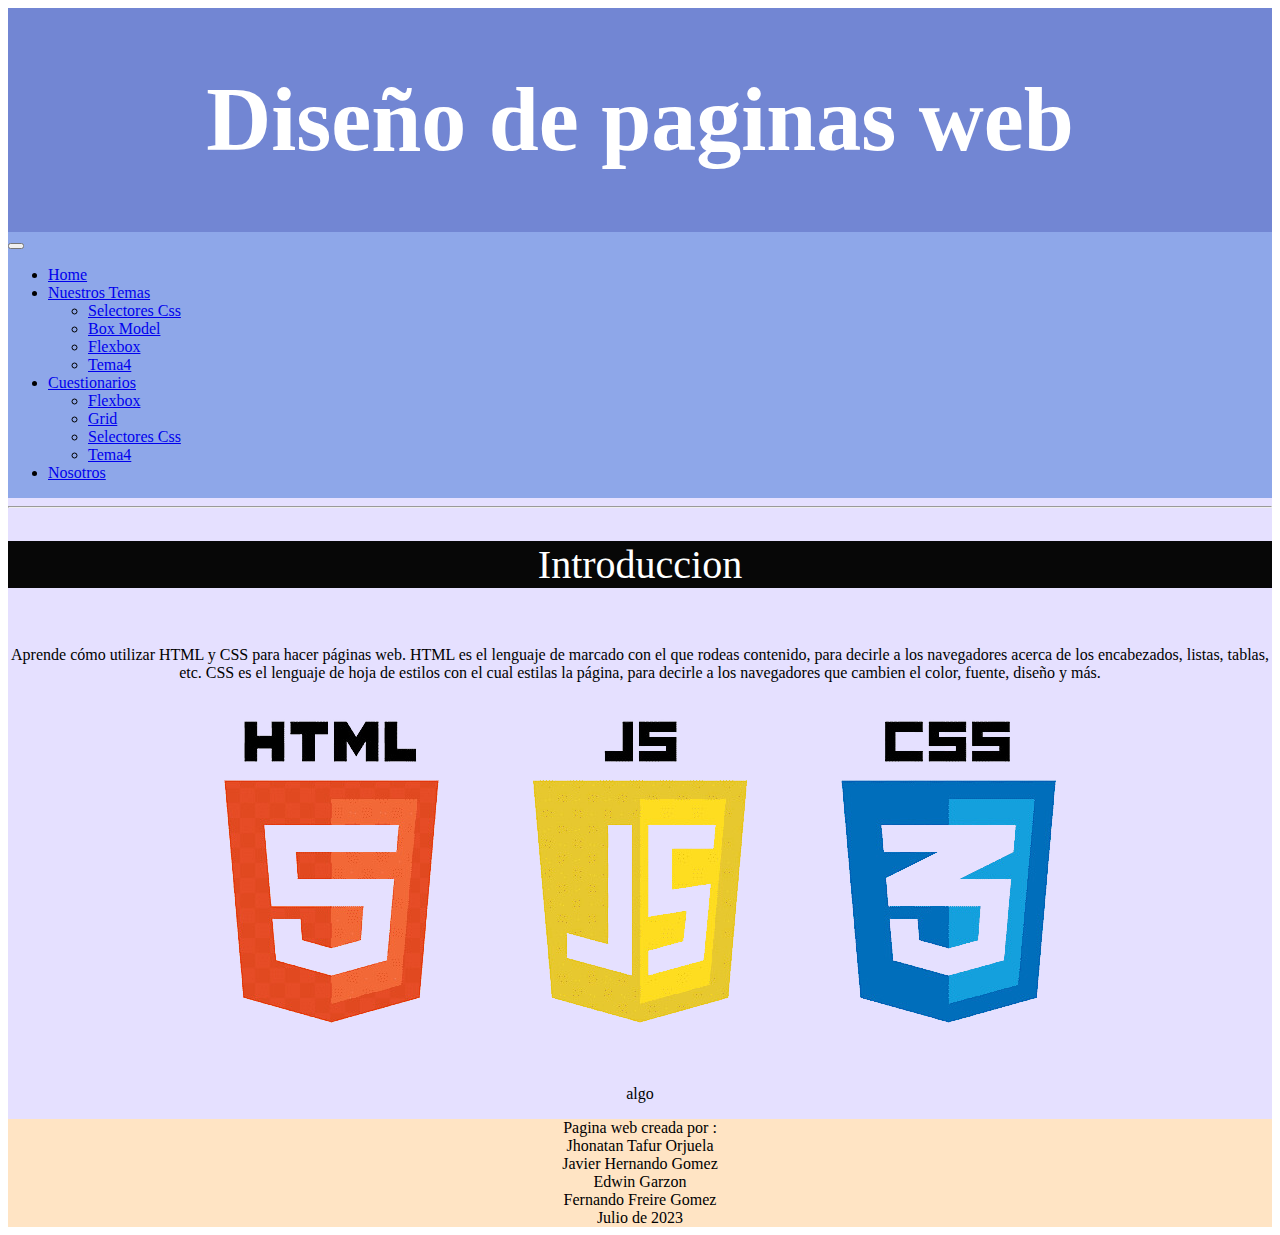
<file: index.html>
<!DOCTYPE html>
<html lang="en">

<head>
  <meta charset="UTF-8">
  <meta name="viewport" content="width=device-width, initial-scale=1.0">
  <title>Document</title>
  <link rel="stylesheet" href="style.css">
  <link href="https://cdn.jsdelivr.net/npm/bootstrap@5.2.3/dist/css/bootstrap.min.css" rel="stylesheet"
    integrity="sha384-rbsA2VBKQhggwzxH7pPCaAqO46MgnOM80zW1RWuH61DGLwZJEdK2Kadq2F9CUG65" crossorigin="anonymous">
  <script src="https://cdn.jsdelivr.net/npm/bootstrap@5.2.3/dist/js/bootstrap.bundle.min.js"
    integrity="sha384-kenU1KFdBIe4zVF0s0G1M5b4hcpxyD9F7jL+jjXkk+Q2h455rYXK/7HAuoJl+0I4"
	  crossorigin="anonymous"></script>
</head>
<body class="contenedor">
  <script>
    let subtitle = "";
  </script>
  <script src="/header.js"></script>
  
  <aside>
    <!-- <ul class="menuA">
      <li><a href="indexGrupal.html">Inicio</a></li>
      <li><a href="audio.html">Audio del tema</a></li>
      <li><a href="tema.html">Tema</a></li>
      <li><a href="nosotros.html">Nosotros</a></li>
    </ul> -->
  </aside>
  <main>
    <a name="Inicio"></a>
    <section>
      <hr>
      <h2>Introduccion</h2>
      <p><br>Aprende cómo utilizar HTML y CSS para hacer páginas web. HTML es el lenguaje de marcado con el que rodeas
        contenido, para decirle a los navegadores acerca de los encabezados, listas, tablas, etc. CSS es el lenguaje de
        hoja de estilos con el cual estilas la página, para decirle a los navegadores que cambien el color, fuente,
        diseño y más.
      </p>
      <img class="intro"  src="imagen/intro2.1.png" alt="Diagrama ejemplo de un Flexbox">
      <!-- <img src="imagen/tres.png" alt="Diagrama ejemplo de un Flexbox"> -->
      <p><br>algo</p>
    </section>
  </main>
  <script src="/footer.js"></script>
  
</body>

</html>
</file>
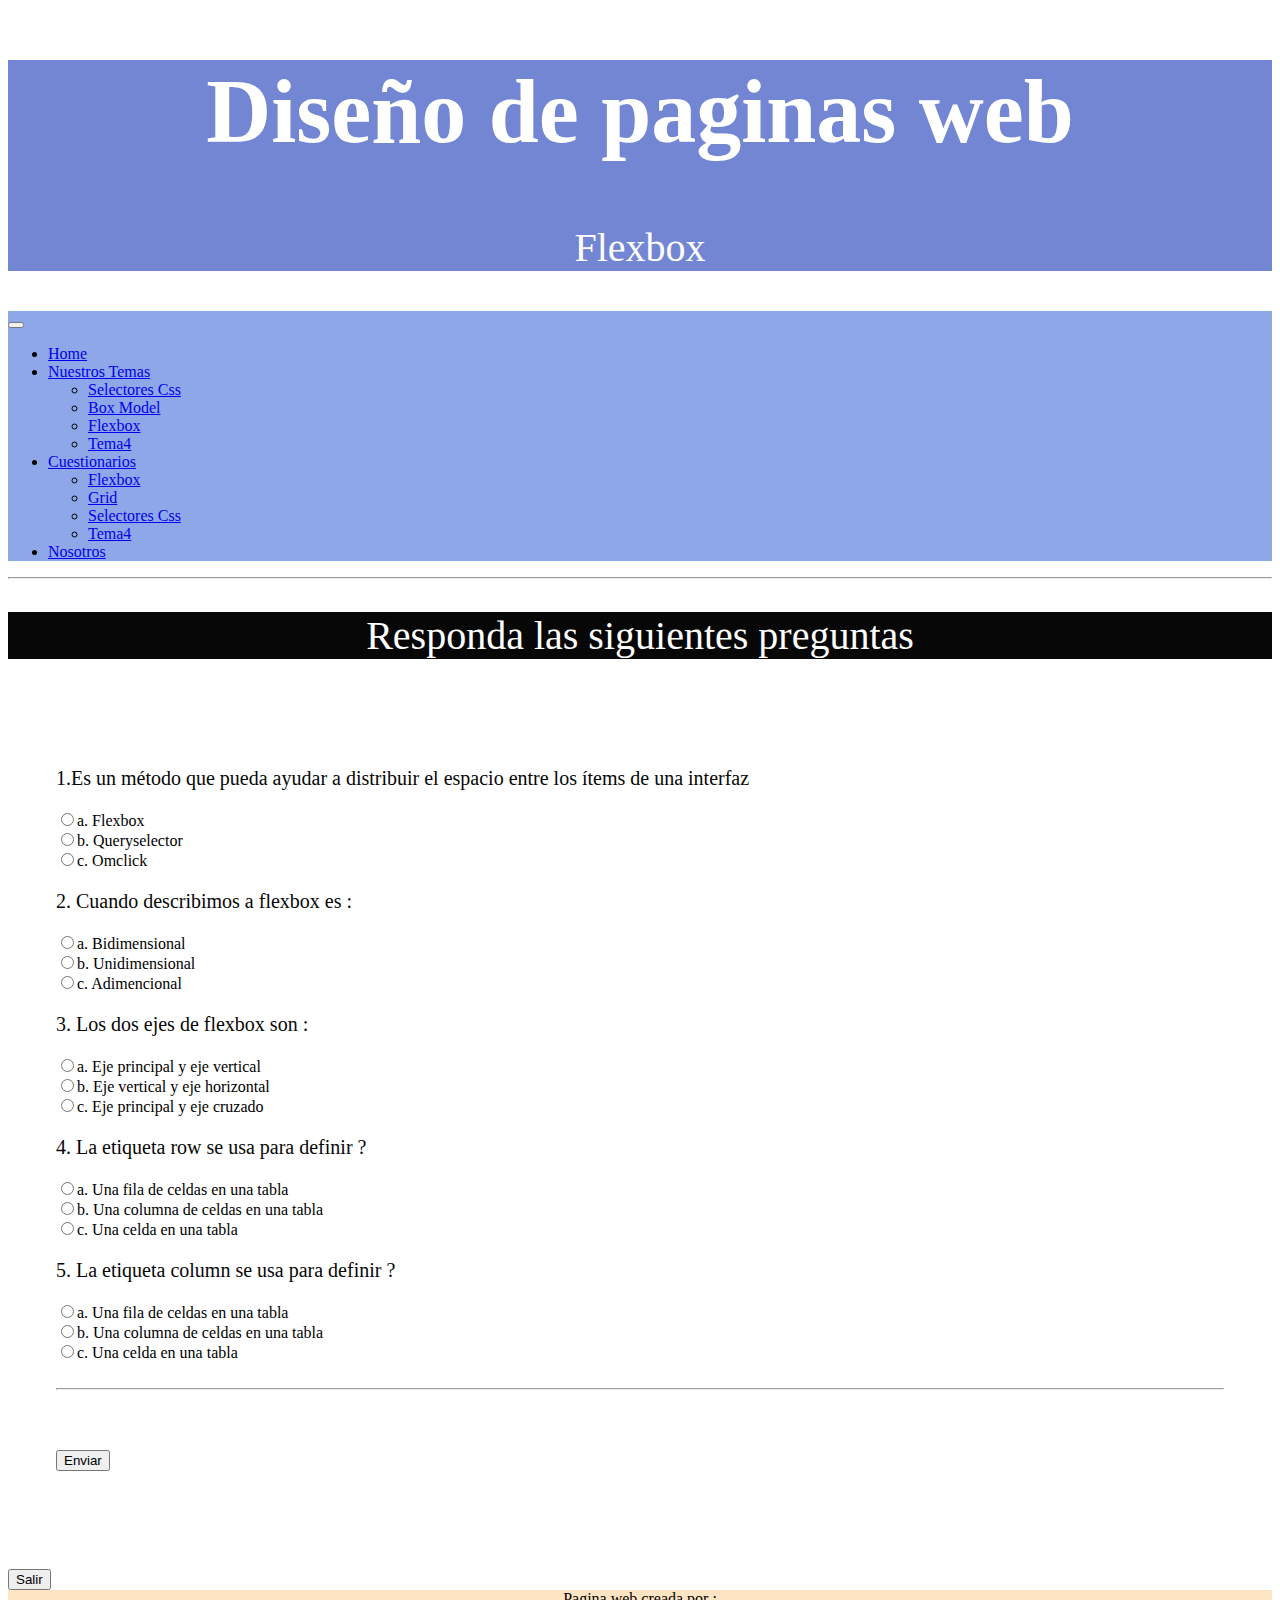
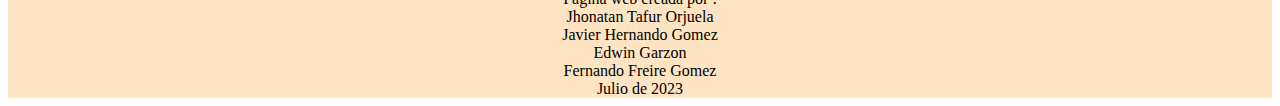
<file: cuestionarios/flexbox/index.html>
<!DOCTYPE html>
<html lang="en">

<head>
    <meta charset="UTF-8">
    <meta name="viewport" content="width=device-width, initial-scale=1.0">
    <title>Document</title>
  <link rel="stylesheet" href="/style.css">
  <link href="https://cdn.jsdelivr.net/npm/bootstrap@5.2.3/dist/css/bootstrap.min.css" rel="stylesheet"
    integrity="sha384-rbsA2VBKQhggwzxH7pPCaAqO46MgnOM80zW1RWuH61DGLwZJEdK2Kadq2F9CUG65" crossorigin="anonymous">
  <script src="https://cdn.jsdelivr.net/npm/bootstrap@5.2.3/dist/js/bootstrap.bundle.min.js"
    integrity="sha384-kenU1KFdBIe4zVF0s0G1M5b4hcpxyD9F7jL+jjXkk+Q2h455rYXK/7HAuoJl+0I4"
	  crossorigin="anonymous"></script>
</head>

<body>
	<script>let subtitle= "Flexbox"</script>
	<script src="/header.js"></script>
    <div>
        <hr>
        <h2> Responda las siguientes preguntas</h1>
            <form id="formulario" class="cuestionario">

                <h3>1.Es un método que pueda ayudar a distribuir el espacio entre los ítems de una interfaz</h3>
                <input type="radio" name="r0" value="a">a. Flexbox <br>
                <input type="radio" name="r0" value="b">b. Queryselector <br>
                <input type="radio" name="r0" value="c">c. Omclick <br>

                <h3>2. Cuando describimos a flexbox es :</h3>
                <input type="radio" name="r1" value="a">a. Bidimensional <br>
                <input type="radio" name="r1" value="b">b. Unidimensional <br>
                <input type="radio" name="r1" value="c">c. Adimencional <br>

                <h3>3. Los dos ejes de flexbox son : </h3>
                <input type="radio" name="r2" value="a">a. Eje principal y eje vertical <br>
                <input type="radio" name="r2" value="b">b. Eje vertical y eje horizontal <br>
                <input type="radio" name="r2" value="c">c. Eje principal y eje cruzado <br>

                <h3>4. La etiqueta row se usa para definir ?</h3>
                <input type="radio" name="r3" value="a">a. Una fila de celdas en una tabla <br>
                <input type="radio" name="r3" value="b">b. Una columna de celdas en una tabla <br>
                <input type="radio" name="r3" value="c">c. Una celda en una tabla <br>

                <h3>5. La etiqueta column se usa para definir ?</h3>
                <input type="radio" name="r4" value="a">a. Una fila de celdas en una tabla <br>
                <input type="radio" name="r4" value="b">b. Una columna de celdas en una tabla <br>
                <input type="radio" name="r4" value="c">c. Una celda en una tabla <br>
                <br>
                <hr>
                <br>
                <br>
                <p> <a href="#resul">
                        <input class="btn" type="button" value="Enviar" onclick="procesarRespuestas()">
                    </a></p>

                <br>

                <a name="resul"></a>
                <section>
                    <p id="resultado">

                    </p>
                </section>
            </form>
    </div>

    <a href="/index.html">
        <input class="btn2" type="button" value="Salir">
    </a>
    <br>
    <script src="index.js"></script>
    <script src="/footer.js"></script>
</body>

</html>
</file>
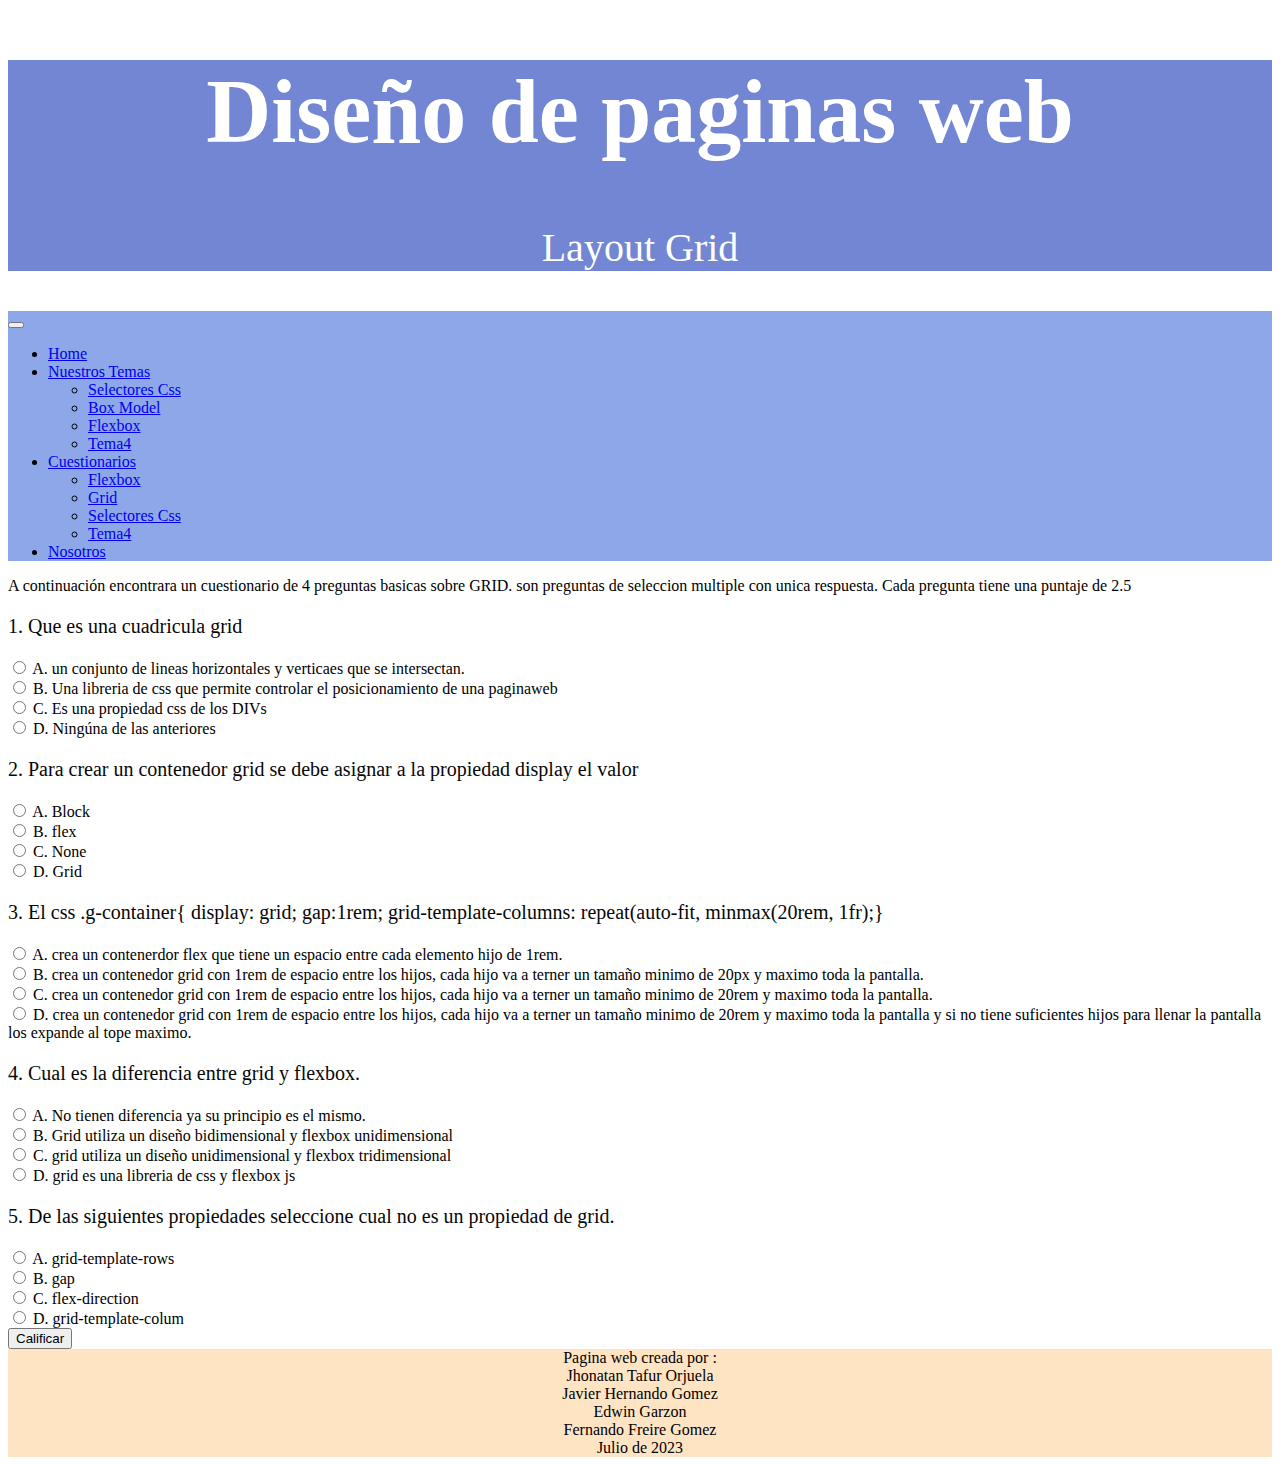
<file: cuestionarios/grid/index.html>
<!DOCTYPE html>
<html lang="en">
  <head>
    <meta charset="utf-8">
    <meta name="viewport" content="width=device-width, initial-scale=1">
    <title>Cuestionario grid</title>
  <link rel="stylesheet" href="/style.css">
  <link href="https://cdn.jsdelivr.net/npm/bootstrap@5.2.3/dist/css/bootstrap.min.css" rel="stylesheet"
    integrity="sha384-rbsA2VBKQhggwzxH7pPCaAqO46MgnOM80zW1RWuH61DGLwZJEdK2Kadq2F9CUG65" crossorigin="anonymous">
  <script src="https://cdn.jsdelivr.net/npm/bootstrap@5.2.3/dist/js/bootstrap.bundle.min.js"
    integrity="sha384-kenU1KFdBIe4zVF0s0G1M5b4hcpxyD9F7jL+jjXkk+Q2h455rYXK/7HAuoJl+0I4"
	  crossorigin="anonymous"></script>
    
    <style>
    .result {
	display: flex;
	align-items: center;
	justify-content: center;
    }
    .result span {
	padding:1em;
	font-size: 2em;
    }

    button.btn.nuevo-intento {
	display:block !important;
	margin-left:auto;
	margin-right:auto;
	margin-top: 2em;
    }

    </style>
  </head>
  <body>
	<script>let subtitle= "Layout Grid"</script>
	<script src="/header.js"></script>

  <div class="form container-sm">
    <div class="aclaracion" id="aclaracion">
      <p>A continuación encontrara un cuestionario de 4 preguntas basicas sobre GRID. son preguntas de seleccion multiple con unica respuesta. Cada pregunta tiene una puntaje de 2.5 </p>
    </div>
    <form id="cuestionario_grid">
    </form>
    <button type="button" class="btn btn-success d-none" onClick="verified()" id="btn_verified">Calificar</button>    
  </div>
  <script src="form_grid.js"></script>
   <script>show_form();</script>
  <script src="/footer.js"></script>
</body>
</html>
</file>
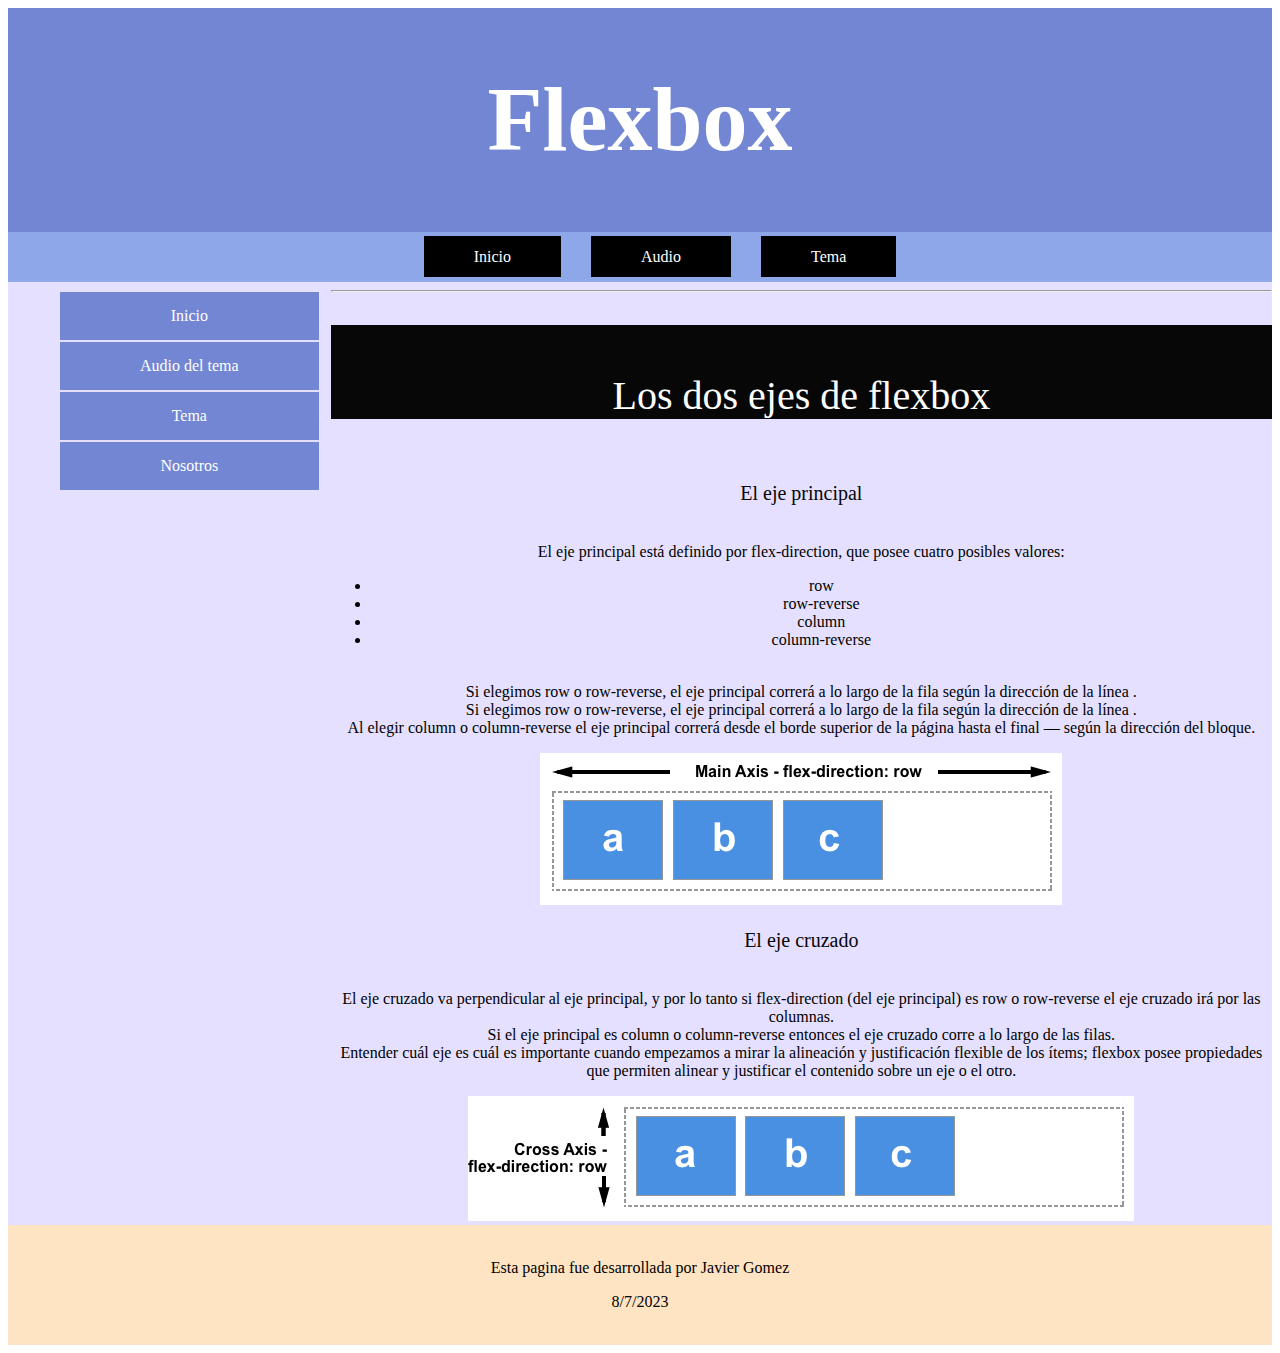
<file: tema.html>
<!DOCTYPE html>
<html lang="en">

<head>
    <meta charset="UTF-8">
    <meta name="viewport" content="width=device-width, initial-scale=1.0">
    <title>Document</title>
    <link rel="stylesheet" href="style.css">
</head>

<body class="contenedor">
    <header>
        <h1>Flexbox</h1>
    </header>
    <nav>
        <!-- <h2>Barra de navegacion </h2> -->
        <ul class="Menu">
            <li><a href="index.html">Inicio</a></li>
            <li><a href="audio.html">Audio</a></li>
            <li><a href="tema.html">Tema</a></li>
        </ul>
    </nav>
    <aside>
        <ul class="menuA">
            <li><a href="index.html">Inicio</a></li>
            <li><a href="audio.html">Audio del tema</a></li>
            <li><a href="tema.html">Tema</a></li>
            <li><a href="nosotros.html">Nosotros</a></li>
        </ul>
    </aside>
    <main>
        <section>
            <hr>
            <h2><br>Los dos ejes de flexbox</h2>
            <h3><br>El eje principal</h3>
            <p><br>El eje principal está definido por flex-direction,
                que posee cuatro posibles valores:
            </p>
            <ul>
                <li>row </li>
                <li>row-reverse</li>
                <li>column</li>
                <li>column-reverse</li>
            </ul>
            <p><br>Si elegimos row o row-reverse, el eje principal correrá a
                lo largo de la fila según la dirección de la línea .<br>
                Si elegimos row o row-reverse, el eje principal correrá a lo
                largo de la fila según la dirección de la línea .<br>
                Al elegir column o column-reverse el eje principal correrá desde
                el borde superior de la página hasta el final — según la dirección
                del bloque.</p>
            <img src="imagen/dos.png" alt="principal">

            <h3>El eje cruzado</h3>
            <p><br>El eje cruzado va perpendicular al eje principal, y por lo
                tanto si flex-direction (del eje principal) es row o
                row-reverse el eje cruzado irá por las columnas.<br>
                Si el eje principal es column o column-reverse entonces
                el eje cruzado corre a lo largo de las filas.<br>
                Entender cuál eje es cuál es importante cuando empezamos
                a mirar la alineación y justificación flexible de los
                ítems; flexbox posee propiedades que permiten alinear
                y justificar el contenido sobre un eje o el otro.</p>

            <img src="imagen/cuatro.png" alt="cruzado">
        </section>
    </main>
    <footer>
        <br>
        <p>Esta pagina fue desarrollada por Javier Gomez </p>
        <p> 8/7/2023</p>
        <br>
    </footer>
</body>

</html>
</file>
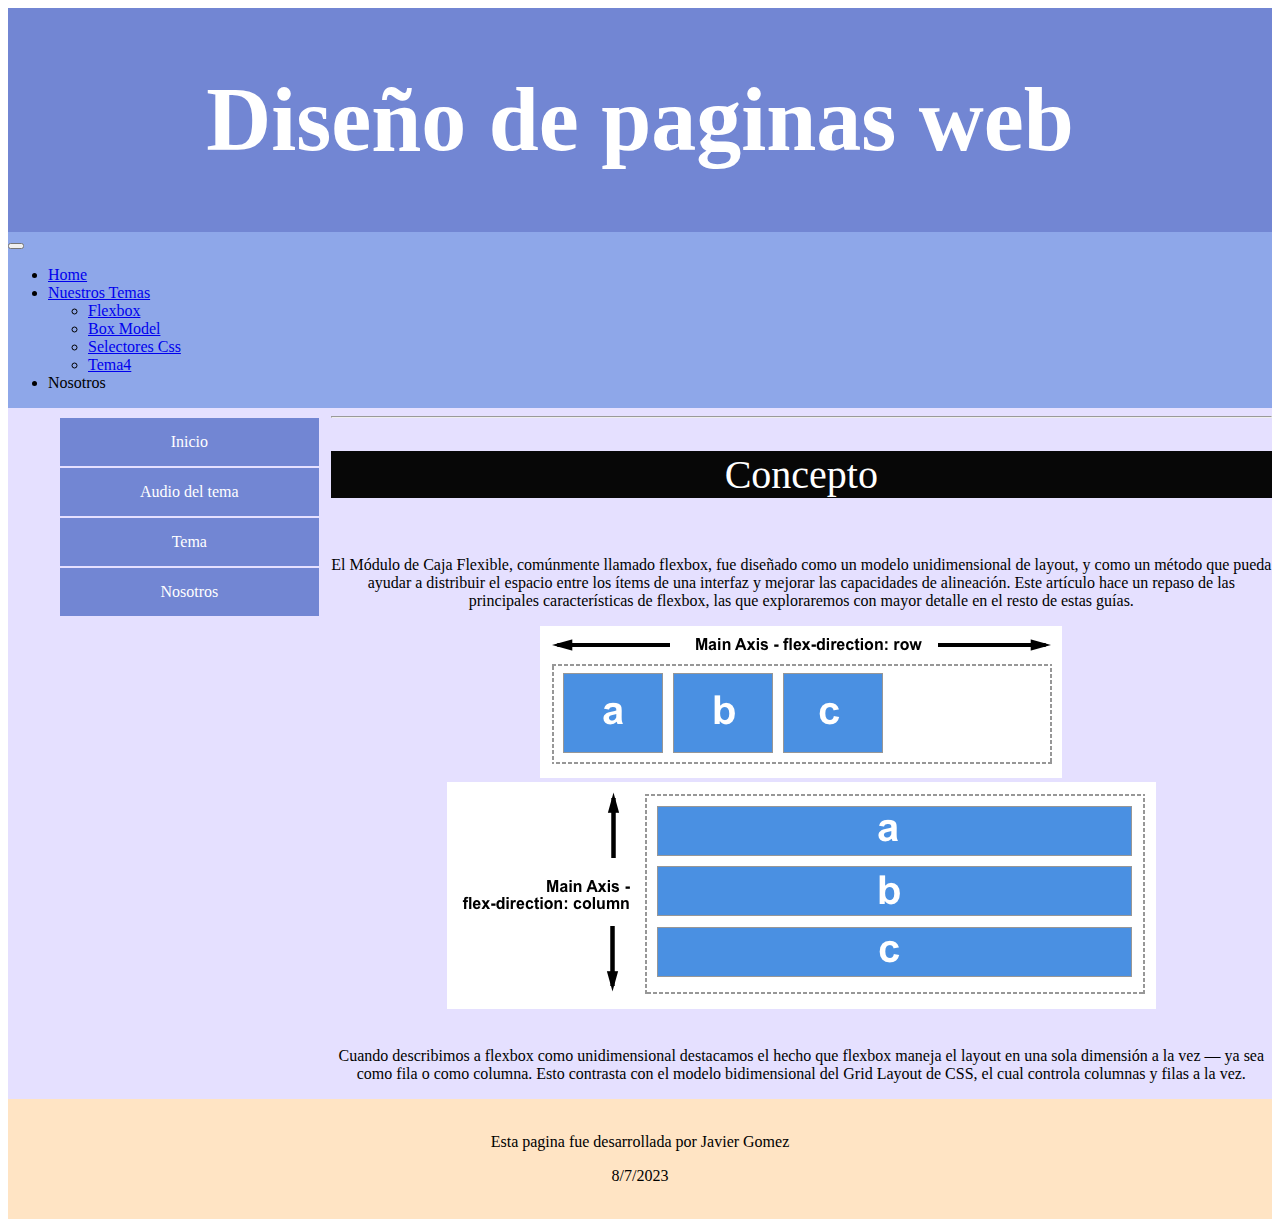
<file: Tema1.html>
<!DOCTYPE html>
<html lang="en">

<head>
  <meta charset="UTF-8">
  <meta name="viewport" content="width=device-width, initial-scale=1.0">
  <title>Document</title>
  <link rel="stylesheet" href="style.css">
  <link href="https://cdn.jsdelivr.net/npm/bootstrap@5.2.3/dist/css/bootstrap.min.css" rel="stylesheet"
    integrity="sha384-rbsA2VBKQhggwzxH7pPCaAqO46MgnOM80zW1RWuH61DGLwZJEdK2Kadq2F9CUG65" crossorigin="anonymous">
  <script src="https://cdn.jsdelivr.net/npm/bootstrap@5.2.3/dist/js/bootstrap.bundle.min.js"
    integrity="sha384-kenU1KFdBIe4zVF0s0G1M5b4hcpxyD9F7jL+jjXkk+Q2h455rYXK/7HAuoJl+0I4"
    crossorigin="anonymous"></script>
</head>

<body class="contenedor">
  <header>
    <h1>Diseño de paginas web</h1>
  </header>

  <nav class="navbar navbar-expand-lg bg-light">
    <div class="container-fluid">

      <button class="navbar-toggler" type="button" data-bs-toggle="collapse" data-bs-target="#navbarSupportedContent"
        aria-controls="navbarSupportedContent" aria-expanded="false" aria-label="Toggle navigation">
        <span class="navbar-toggler-icon"></span>
      </button>
      <div class="collapse navbar-collapse" id="navbarSupportedContent">
        <ul class="navbar-nav me-auto mb-2 mb-lg-0">
          <li class="nav-item">
            <a class="nav-link active" aria-current="page" href="#">Home</a>
          </li>
          <!-- <li class="nav-item">
            <a class="nav-link" href="#">Link</a>
          </li> -->
          <li class="nav-item dropdown">
            <a class="nav-link dropdown-toggle" href="#" role="button" data-bs-toggle="dropdown" aria-expanded="false">
              Nuestros Temas
            </a>
            <ul class="dropdown-menu">
              <li><a class="dropdown-item" href="Tema1/Tema1.html">Flexbox</a></li>
              <li><a class="dropdown-item" href="Tema2/Tema2.html">Box Model</a></li>
              <li><a class="dropdown-item" href="Tema3/Tema3.html">Selectores Css</a></li>
              <li><a class="dropdown-item" href="#">Tema4</a></li>
            </ul>
          </li>
          <li class="nav-item">
            <a class="nav-link disabled">Nosotros</a>
          </li>
        </ul>
      </div>
    </div>
  </nav>
  <aside>
    <ul class="menuA">
      <li><a href="indexGrupal.html">Inicio</a></li>
      <li><a href="audio.html">Audio del tema</a></li>
      <li><a href="tema.html">Tema</a></li>
      <li><a href="nosotros.html">Nosotros</a></li>
    </ul>
  </aside>
  <main>
    <a name="Inicio"></a>
    <section>
      <hr>
        <h2>Concepto</h2>
        <p><br>El Módulo de Caja Flexible, comúnmente llamado flexbox,
            fue diseñado como un modelo unidimensional de layout, y
            como un método que pueda ayudar a distribuir el espacio
            entre los ítems de una interfaz y mejorar las capacidades
            de alineación. Este artículo hace un repaso de las principales
            características de flexbox, las que exploraremos con mayor
            detalle en el resto de estas guías.
        </p>
        <img src="imagen/Flexbox.png" alt="Diagrama ejemplo de un Flexbox">
        <img src="imagen/tres.png" alt="Diagrama ejemplo de un Flexbox">
        <p><br>Cuando describimos a flexbox como unidimensional destacamos
            el hecho que flexbox maneja el layout en una sola dimensión
            a la vez — ya sea como fila o como columna. Esto contrasta
            con el modelo bidimensional del Grid Layout de CSS, el cual
            controla columnas y filas a la vez.</p>
    </section>
  </main>
  <footer>
    <br>
    <p>Esta pagina fue desarrollada por Javier Gomez </p>
    <p> 8/7/2023</p>
    <br>
  </footer>
</body>

</html>
</file>
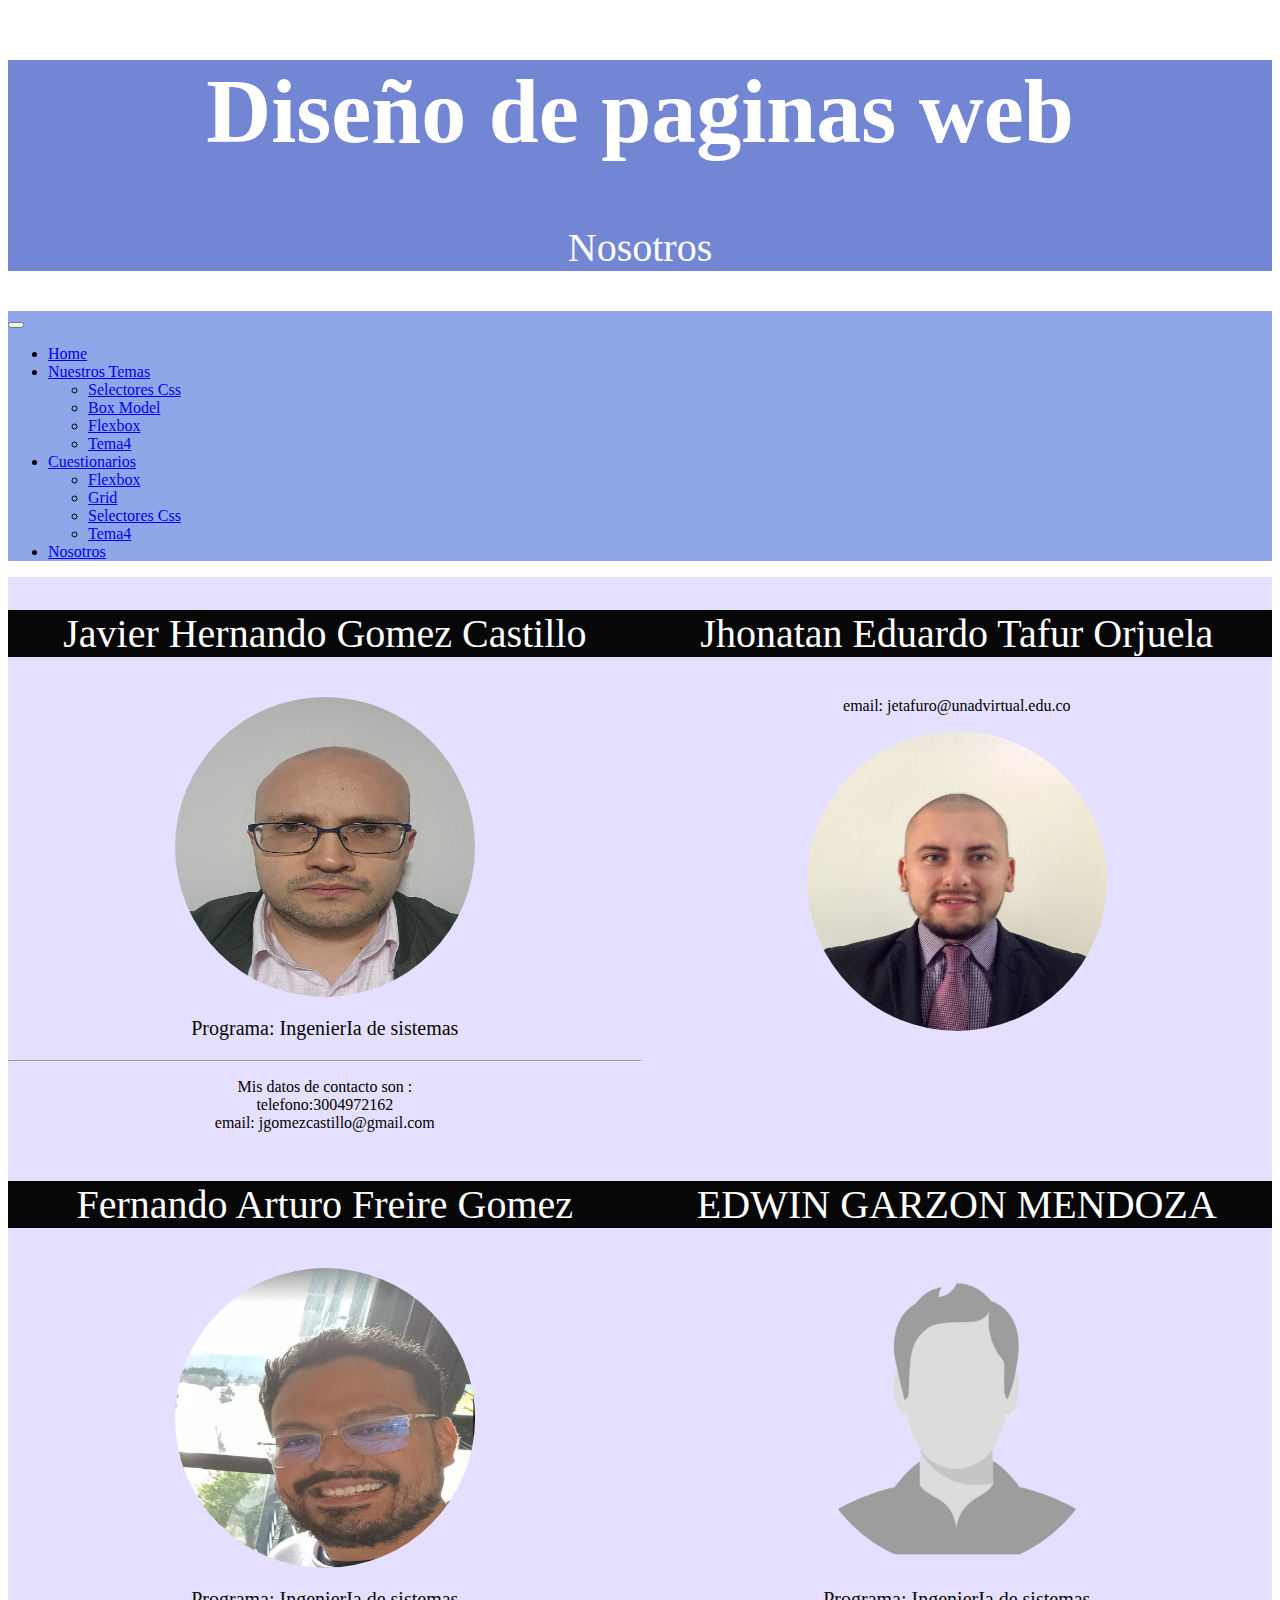
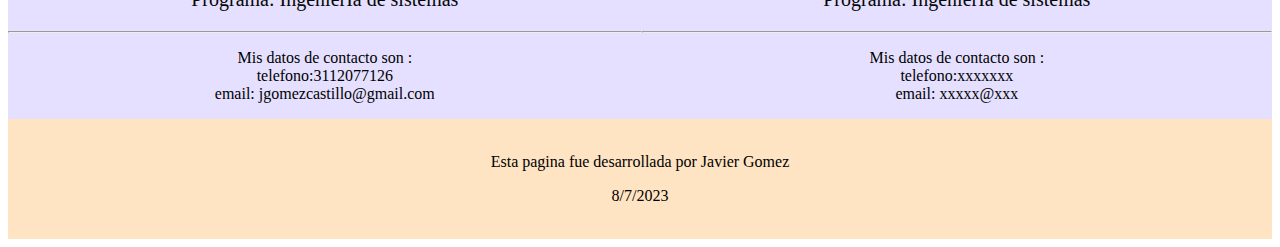
<file: Nosotros/nosotros.html>
<!DOCTYPE html>
<html lang="en">

<head>
  <meta charset="UTF-8">
  <meta name="viewport" content="width=device-width, initial-scale=1.0">
  <title>Document</title>
  <link rel="stylesheet" href="/style.css">

  <link href="https://cdn.jsdelivr.net/npm/bootstrap@5.2.3/dist/css/bootstrap.min.css" rel="stylesheet"
    integrity="sha384-rbsA2VBKQhggwzxH7pPCaAqO46MgnOM80zW1RWuH61DGLwZJEdK2Kadq2F9CUG65" crossorigin="anonymous">
  <script src="https://cdn.jsdelivr.net/npm/bootstrap@5.2.3/dist/js/bootstrap.bundle.min.js"
    integrity="sha384-kenU1KFdBIe4zVF0s0G1M5b4hcpxyD9F7jL+jjXkk+Q2h455rYXK/7HAuoJl+0I4"
    crossorigin="anonymous"></script>
</head>

<body>
  	<script>let subtitle= "Nosotros"</script>
<script src="/header.js"></script>

  <main class="noso">
    <div class="izquierda">
      <h2>Javier Hernando Gomez Castillo</h2>
      <img class="imagen-redondeada" src="../imagen/foto.jpeg" alt="Foto Personal" width="300" height="300">

      <h3>Programa: IngenierIa de sistemas</h3>
      <hr>
      <p>Mis datos de contacto son :<br>
        telefono:3004972162<br>
        email: jgomezcastillo@gmail.com<br>
      </p>
    </div>
    <div class="item derecha">
      <h2> Jhonatan Eduardo Tafur Orjuela</h2>
      <p>email: jetafuro@unadvirtual.edu.co
      </p>

      <img class="imagen-redondeada" src="../Tema3/img/Foto Perfil.jpeg" alt="Imagen redondeada" width="300"
        height="300">
    </div>
    <div class="item s-izquierda">
      <h2> Fernando Arturo Freire Gomez</h2>
      <img class="imagen-redondeada" src="../tema4/img/foto-perfil.png" alt="Imagen redondeada" width="300"
        height="300">
      <h3>Programa: IngenierIa de sistemas</h3>
      <hr>
      <p>Mis datos de contacto son :<br>
        telefono:3112077126<br>
        email: jgomezcastillo@gmail.com<br>
      </p>
    </div>
    <div class="item s-derecha">
      <h2> EDWIN GARZON MENDOZA</h2>
      <img class="imagen-redondeada" src="../Tema2/img/foto-perfil.png" alt="Imagen redondeada" width="300"
        height="300">
      <h3>Programa: IngenierIa de sistemas</h3>
      <hr>
      <p>Mis datos de contacto son :<br>
        telefono:xxxxxxx<br>
        email: xxxxx@xxx<br>
      </p>
    </div>
  </main>
  <footer>
    <br>
    <p>Esta pagina fue desarrollada por Javier Gomez </p>
    <p> 8/7/2023</p>
    <br>
  </footer>
</body>

</html>
</file>
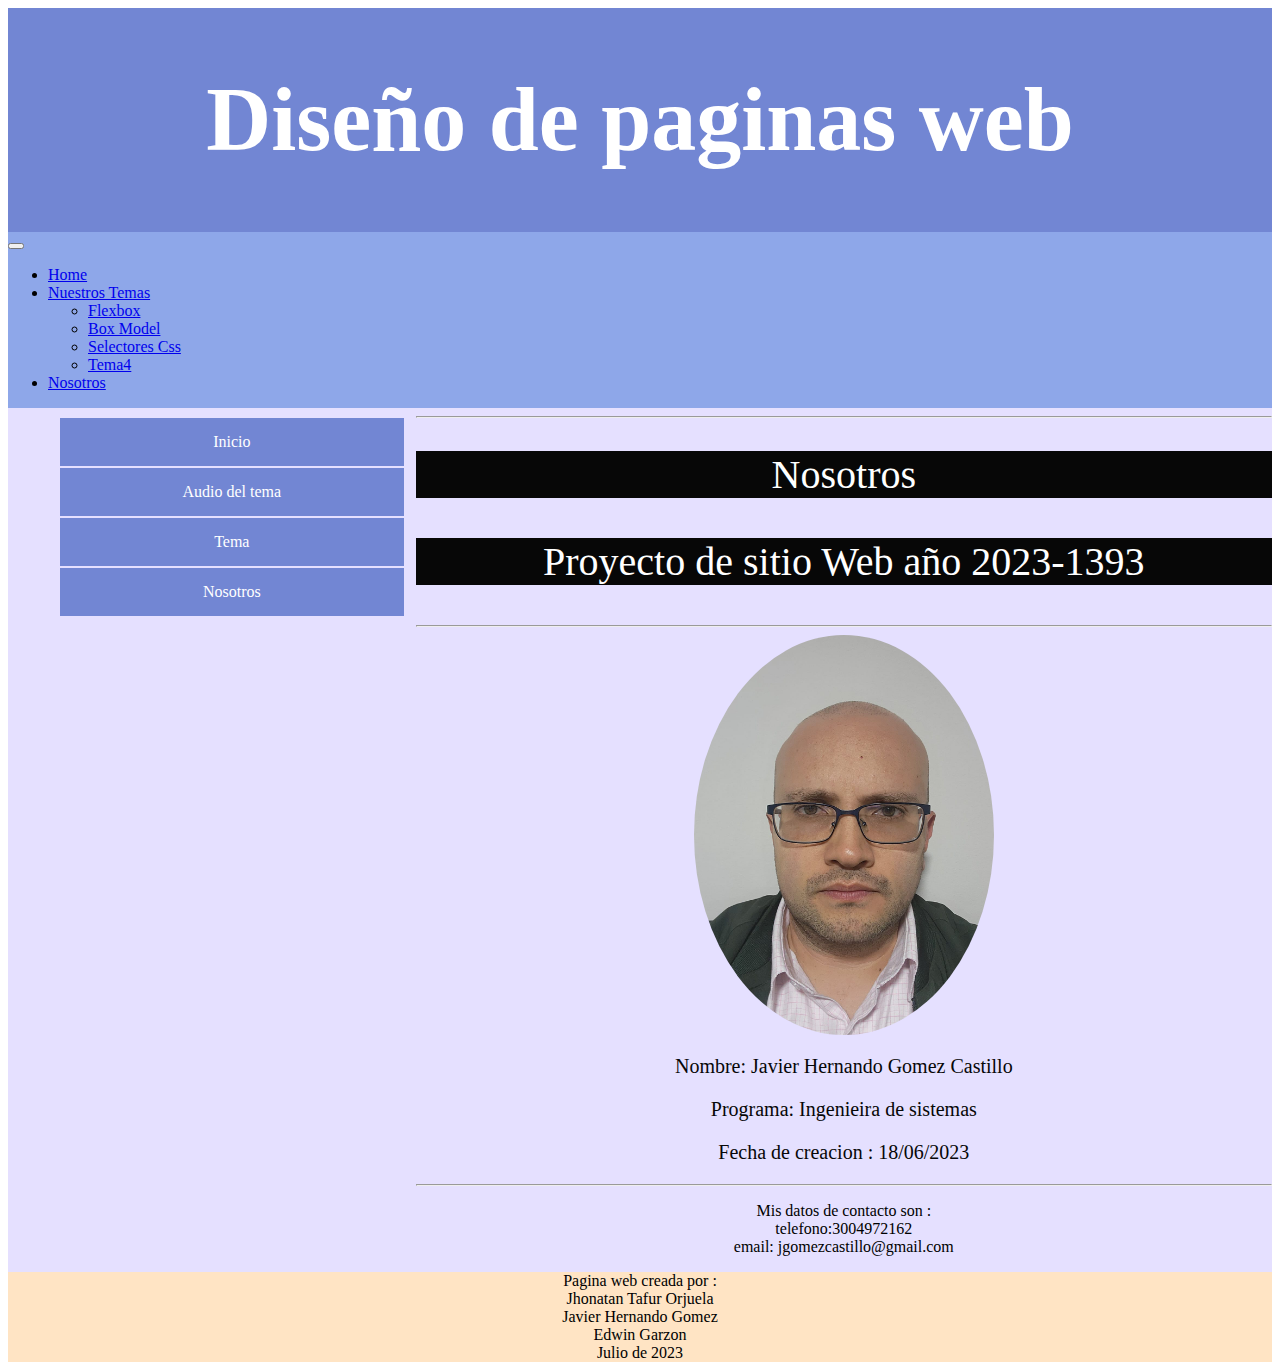
<file: Tema1/nosotros.html>
<!DOCTYPE html>
<html lang="en">

<head>
  <meta charset="UTF-8">
  <meta name="viewport" content="width=device-width, initial-scale=1.0">
  <title>Diseño de paginas web</title>
  <link rel="stylesheet" href="../style.css">
  <link href="https://cdn.jsdelivr.net/npm/bootstrap@5.2.3/dist/css/bootstrap.min.css" rel="stylesheet"
    integrity="sha384-rbsA2VBKQhggwzxH7pPCaAqO46MgnOM80zW1RWuH61DGLwZJEdK2Kadq2F9CUG65" crossorigin="anonymous">
  <script src="https://cdn.jsdelivr.net/npm/bootstrap@5.2.3/dist/js/bootstrap.bundle.min.js"
    integrity="sha384-kenU1KFdBIe4zVF0s0G1M5b4hcpxyD9F7jL+jjXkk+Q2h455rYXK/7HAuoJl+0I4"
    crossorigin="anonymous"></script>
</head>

<body class="contenedor">
  <header>
    <h1>Diseño de paginas web</h1>
  </header>

  <nav class="navbar navbar-expand-lg bg-light">
    <div class="container-fluid">

      <button class="navbar-toggler" type="button" data-bs-toggle="collapse" data-bs-target="#navbarSupportedContent"
        aria-controls="navbarSupportedContent" aria-expanded="false" aria-label="Toggle navigation">
        <span class="navbar-toggler-icon"></span>
      </button>
      <div class="collapse navbar-collapse" id="navbarSupportedContent">
        <ul class="navbar-nav me-auto mb-2 mb-lg-0">
          <li class="nav-item">
            <a class="nav-link active" aria-current="page" href="../indexGrupal.html">Home</a>
          </li>
          <!-- <li class="nav-item">
            <a class="nav-link" href="#">Link</a>
          </li> -->
          <li class="nav-item dropdown">
            <a class="nav-link dropdown-toggle" href="#" role="button" data-bs-toggle="dropdown" aria-expanded="false">
              Nuestros Temas
            </a>
            <ul class="dropdown-menu">
              <li><a class="dropdown-item" href="Tema1.html">Flexbox</a></li>
              <li><a class="dropdown-item" href="../Tema2/Tema2.html">Box Model</a></li>
              <li><a class="dropdown-item" href="../Tema3/Tema3.html">Selectores Css</a></li>
              <li><a class="dropdown-item" href="#">Tema4</a></li>
            </ul>
          </li>
          <li class="nav-item">
            <a class="nav-link active" aria-current="page" href="../Nosotros/nosotros.html">Nosotros</a>
          </li>
        </ul>
      </div>
    </div>
  </nav>
  <aside>
    <ul class="menuA">
      <li><a href="Tema1.html">Inicio</a></li>
      <li><a href="audio.html">Audio del tema</a></li>
      <li><a href="tema.html">Tema</a></li>
      <li><a href="nosotros.html">Nosotros</a></li>
    </ul>
  </aside>
  <main>
    <a name="Inicio"></a>
    <section>
      <hr>
      <h2>Nosotros</h2>
      <h2>Proyecto de sitio Web año 2023-1393 </h2>
      <hr>
       <img class="imagen-redondeada"  src="../imagen/foto.jpeg" alt="Foto Personal" width="300" height="400" >
      <h3>Nombre: Javier Hernando Gomez Castillo</h3>
      <h3>Programa: Ingenieira de sistemas</h3>
      <h3>Fecha de creacion : 18/06/2023</h3>
      <hr>
      <p>Mis datos de contacto son :<br>
          telefono:3004972162<br>
          email: jgomezcastillo@gmail.com<br>
      </p>
    </section>
  </main>
  <footer>
    Pagina web creada por :
    <br>
    Jhonatan Tafur Orjuela
    <br>
    Javier Hernando Gomez
    <br>
    Edwin Garzon
    <br>
    Julio de 2023
  </footer>
</body>

</html>
</file>
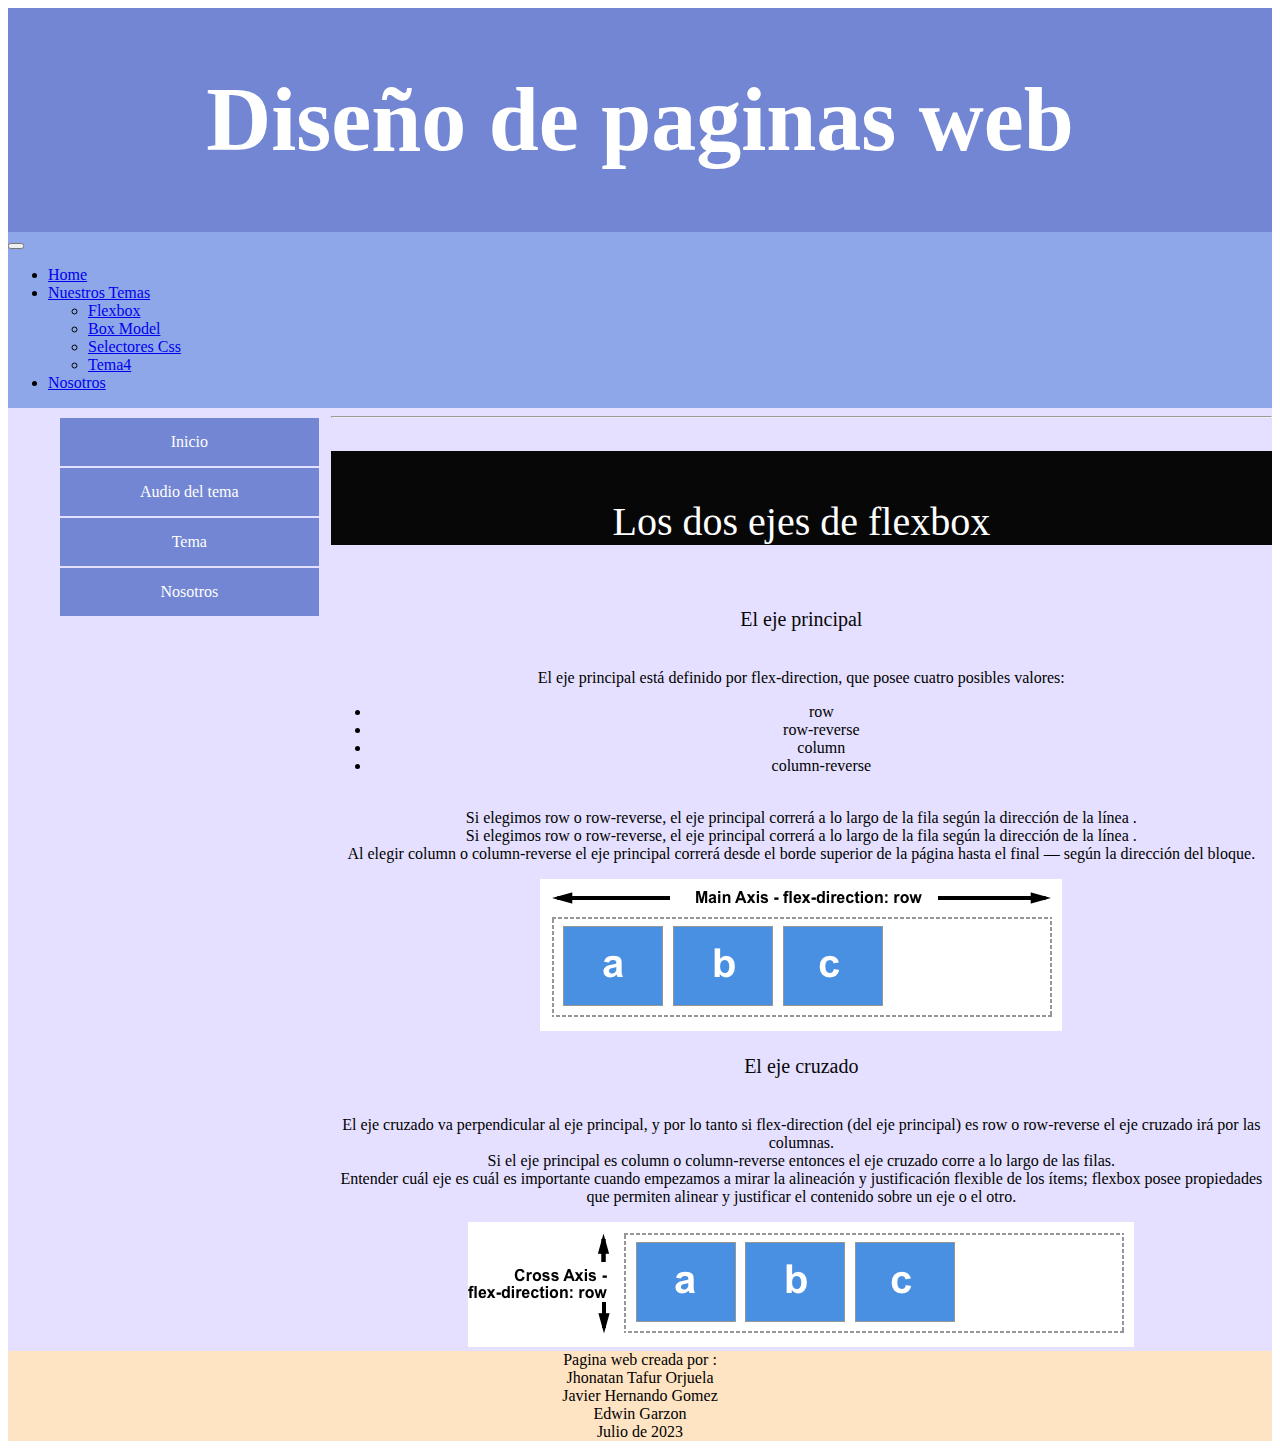
<file: Tema1/tema.html>
<!DOCTYPE html>
<html lang="en">

<head>
  <meta charset="UTF-8">
  <meta name="viewport" content="width=device-width, initial-scale=1.0">
  <title>Diseño de paginas web</title>
  <link rel="stylesheet" href="../style.css">
  <link href="https://cdn.jsdelivr.net/npm/bootstrap@5.2.3/dist/css/bootstrap.min.css" rel="stylesheet"
    integrity="sha384-rbsA2VBKQhggwzxH7pPCaAqO46MgnOM80zW1RWuH61DGLwZJEdK2Kadq2F9CUG65" crossorigin="anonymous">
  <script src="https://cdn.jsdelivr.net/npm/bootstrap@5.2.3/dist/js/bootstrap.bundle.min.js"
    integrity="sha384-kenU1KFdBIe4zVF0s0G1M5b4hcpxyD9F7jL+jjXkk+Q2h455rYXK/7HAuoJl+0I4"
    crossorigin="anonymous"></script>
</head>

<body class="contenedor">
  <header>
    <h1>Diseño de paginas web</h1>
  </header>

  <nav class="navbar navbar-expand-lg bg-light">
    <div class="container-fluid">

      <button class="navbar-toggler" type="button" data-bs-toggle="collapse" data-bs-target="#navbarSupportedContent"
        aria-controls="navbarSupportedContent" aria-expanded="false" aria-label="Toggle navigation">
        <span class="navbar-toggler-icon"></span>
      </button>
      <div class="collapse navbar-collapse" id="navbarSupportedContent">
        <ul class="navbar-nav me-auto mb-2 mb-lg-0">
          <li class="nav-item">
            <a class="nav-link active" aria-current="page" href="../indexGrupal.html">Home</a>
          </li>
          <!-- <li class="nav-item">
            <a class="nav-link" href="#">Link</a>
          </li> -->
          <li class="nav-item dropdown">
            <a class="nav-link dropdown-toggle" href="#" role="button" data-bs-toggle="dropdown" aria-expanded="false">
              Nuestros Temas
            </a>
            <ul class="dropdown-menu">
              <li><a class="dropdown-item" href="Tema1.html">Flexbox</a></li>
              <li><a class="dropdown-item" href="Tema2/Tema2.html">Box Model</a></li>
              <li><a class="dropdown-item" href="Tema3/Tema3.html">Selectores Css</a></li>
              <li><a class="dropdown-item" href="#">Tema4</a></li>
            </ul>
          </li>
          <li class="nav-item">
            <a class="nav-link active" aria-current="page" href="../Nosotros/nosotros.html">Nosotros</a>
          </li>
        </ul>
      </div>
    </div>
  </nav>
  <aside>
    <ul class="menuA">
      <li><a href="Tema1.html">Inicio</a></li>
      <li><a href="audio.html">Audio del tema</a></li>
      <li><a href="tema.html">Tema</a></li>
      <li><a href="nosotros.html">Nosotros</a></li>
    </ul>
  </aside>
  <main>
    <a name="Inicio"></a>
    <section>
      <hr>
      <h2><br>Los dos ejes de flexbox</h2>
      <h3><br>El eje principal</h3>
      <p><br>El eje principal está definido por flex-direction,
          que posee cuatro posibles valores:
      </p>
      <ul>
          <li>row </li>
          <li>row-reverse</li>
          <li>column</li>
          <li>column-reverse</li>
      </ul>
      <p><br>Si elegimos row o row-reverse, el eje principal correrá a
          lo largo de la fila según la dirección de la línea .<br>
          Si elegimos row o row-reverse, el eje principal correrá a lo
          largo de la fila según la dirección de la línea .<br>
          Al elegir column o column-reverse el eje principal correrá desde
          el borde superior de la página hasta el final — según la dirección
          del bloque.</p>
      <img src="../imagen/dos.png" alt="principal">

      <h3>El eje cruzado</h3>
      <p><br>El eje cruzado va perpendicular al eje principal, y por lo
          tanto si flex-direction (del eje principal) es row o
          row-reverse el eje cruzado irá por las columnas.<br>
          Si el eje principal es column o column-reverse entonces
          el eje cruzado corre a lo largo de las filas.<br>
          Entender cuál eje es cuál es importante cuando empezamos
          a mirar la alineación y justificación flexible de los
          ítems; flexbox posee propiedades que permiten alinear
          y justificar el contenido sobre un eje o el otro.</p>

      <img src="../imagen/cuatro.png" alt="cruzado">
    </section>
  </main>
  <footer>
    Pagina web creada por :
    <br>
    Jhonatan Tafur Orjuela
    <br>
    Javier Hernando Gomez
    <br>
    Edwin Garzon
    <br>
    Julio de 2023
  </footer>
</body>

</html>
</file>
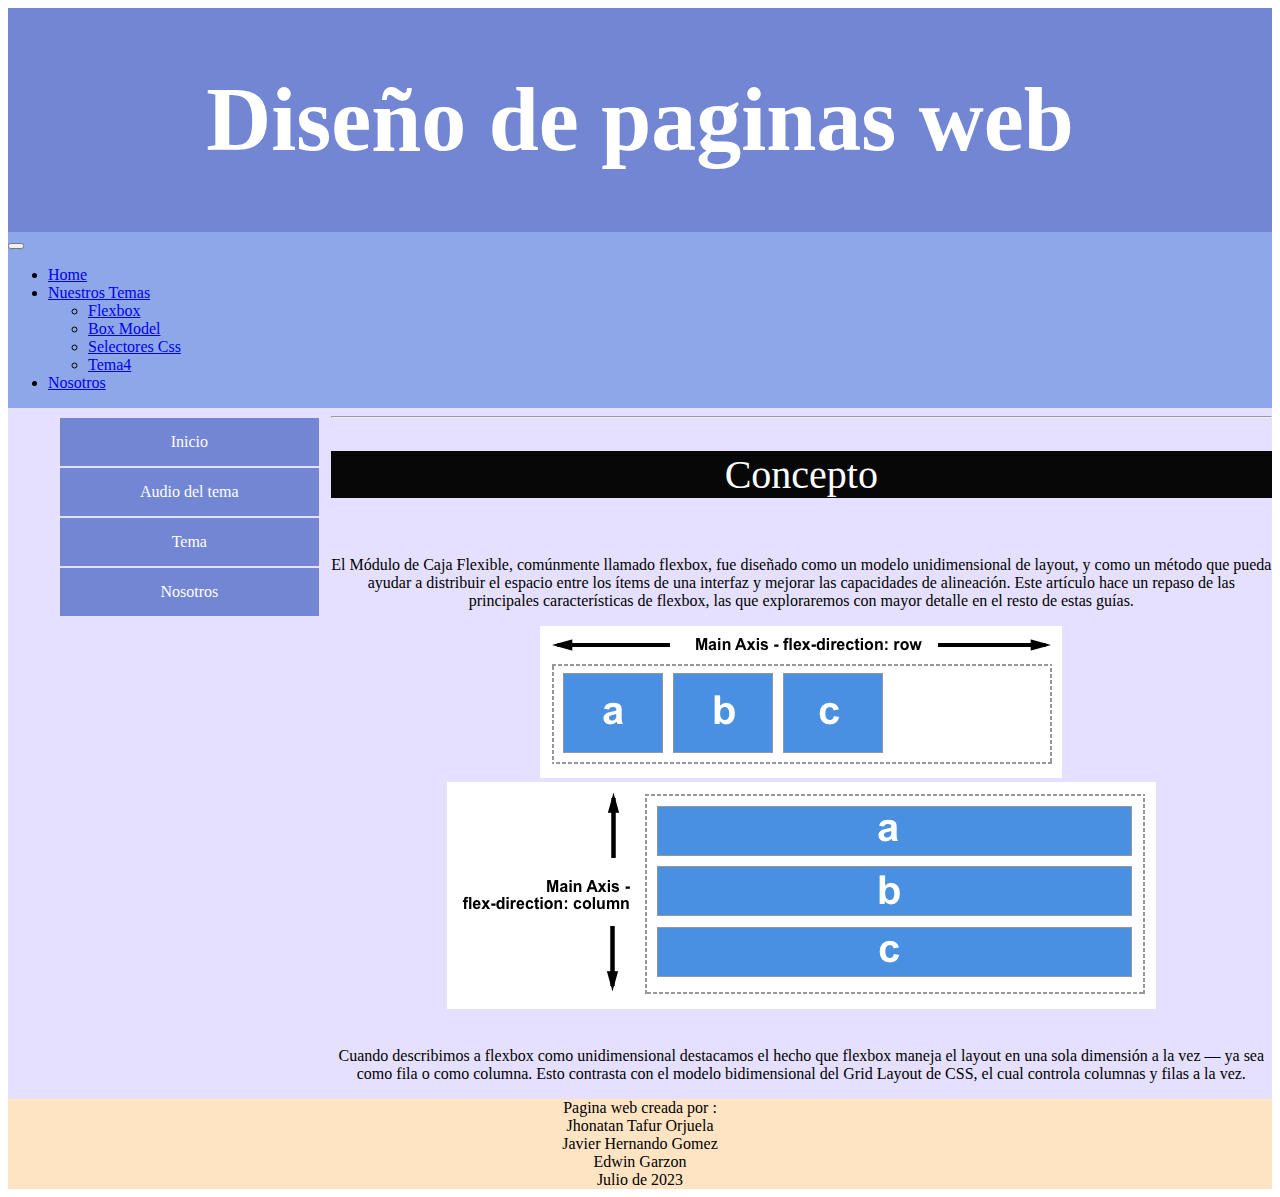
<file: Tema1/Tema1.html>
<!DOCTYPE html>
<html lang="en">

<head>
  <meta charset="UTF-8">
  <meta name="viewport" content="width=device-width, initial-scale=1.0">
  <title>Document</title>
  <link rel="stylesheet" href="../style.css">
  <link href="https://cdn.jsdelivr.net/npm/bootstrap@5.2.3/dist/css/bootstrap.min.css" rel="stylesheet"
    integrity="sha384-rbsA2VBKQhggwzxH7pPCaAqO46MgnOM80zW1RWuH61DGLwZJEdK2Kadq2F9CUG65" crossorigin="anonymous">
  <script src="https://cdn.jsdelivr.net/npm/bootstrap@5.2.3/dist/js/bootstrap.bundle.min.js"
    integrity="sha384-kenU1KFdBIe4zVF0s0G1M5b4hcpxyD9F7jL+jjXkk+Q2h455rYXK/7HAuoJl+0I4"
    crossorigin="anonymous"></script>
</head>

<body class="contenedor">
  <header>
    <h1>Diseño de paginas web</h1>
  </header>

  <nav class="navbar navbar-expand-lg bg-light">
    <div class="container-fluid">

      <button class="navbar-toggler" type="button" data-bs-toggle="collapse" data-bs-target="#navbarSupportedContent"
        aria-controls="navbarSupportedContent" aria-expanded="false" aria-label="Toggle navigation">
        <span class="navbar-toggler-icon"></span>
      </button>
      <div class="collapse navbar-collapse" id="navbarSupportedContent">
        <ul class="navbar-nav me-auto mb-2 mb-lg-0">
          <li class="nav-item">
            <a class="nav-link active" aria-current="page" href="../indexGrupal.html">Home</a>
          </li>
          <!-- <li class="nav-item">
            <a class="nav-link" href="#">Link</a>
          </li> -->
          <li class="nav-item dropdown">
            <a class="nav-link dropdown-toggle" href="#" role="button" data-bs-toggle="dropdown" aria-expanded="false">
              Nuestros Temas
            </a>
            <ul class="dropdown-menu">
              <li><a class="dropdown-item" href="Tema1.html">Flexbox</a></li>
              <li><a class="dropdown-item" href="../Tema2/Tema2.html">Box Model</a></li>
              <li><a class="dropdown-item" href="../Tema3/Tema3.html">Selectores Css</a></li>
              <li><a class="dropdown-item" href="#">Tema4</a></li>
            </ul>
          </li>
          <li class="nav-item">
            <a class="nav-link active" aria-current="page" href="../Nosotros/nosotros.html">Nosotros</a>
          </li>
        </ul>
      </div>
    </div>
  </nav>
  <aside>
    <ul class="menuA">
      <li><a href="Tema1.html">Inicio</a></li>
      <li><a href="audio.html">Audio del tema</a></li>
      <li><a href="tema.html">Tema</a></li>
      <li><a href="nosotros.html">Nosotros</a></li>
    </ul>
  </aside>
  <main>
    <a name="Inicio"></a>
    <section>
      <hr>
        <h2>Concepto</h2>
        <p><br>El Módulo de Caja Flexible, comúnmente llamado flexbox,
            fue diseñado como un modelo unidimensional de layout, y
            como un método que pueda ayudar a distribuir el espacio
            entre los ítems de una interfaz y mejorar las capacidades
            de alineación. Este artículo hace un repaso de las principales
            características de flexbox, las que exploraremos con mayor
            detalle en el resto de estas guías.
        </p>
        <img src="../imagen/Flexbox.png" alt="Diagrama ejemplo de un Flexbox">
        <img src="../imagen/tres.png" alt="Diagrama ejemplo de un Flexbox">
        <p><br>Cuando describimos a flexbox como unidimensional destacamos
            el hecho que flexbox maneja el layout en una sola dimensión
            a la vez — ya sea como fila o como columna. Esto contrasta
            con el modelo bidimensional del Grid Layout de CSS, el cual
            controla columnas y filas a la vez.</p>
    </section>
  </main>
  <footer>
    Pagina web creada por :
    <br>
    Jhonatan Tafur Orjuela
    <br>
    Javier Hernando Gomez
    <br>
    Edwin Garzon
    <br>
    Julio de 2023
  </footer>
</body>

</html>
</file>
<file: style.css>
.contenedor {
    display: grid;
    grid-template-areas:
        'A A A A'
        'B B B B'
        'C D D D'
        'C D D D'
        'E E E E';

}

header {
    grid-area: A;
    background: #7286D3;
    color: white;
    text-align: center;
}

h1 {
    font-size: 90px;
}

nav {
    grid-area: B;
    background-color: #8EA7E9;
}

aside {
    grid-area: C;
    background-color: #E5E0FF;
}

main {
    grid-area: D;
    background-color: #E5E0FF;
    text-align: center;
}



h2 {

    font-size: 40px;
    font-weight: normal;
    text-align: center;
    margin-bottom: 40px;
    color: white;
    background-color: #070707;
}
h2.subtitle {
    background-color: unset;
}


h3 {
    font-size: 20px;
    font-weight: normal;
    margin-bottom: 20px;
    color: #070707;
}

footer {
    grid-area: E;
    text-align: center;
    background-color: bisque;
}


.Menu {
    display: flex;
    flex-direction: row;
    justify-content: center;
    list-style: none;
}

.Menu a {
    background-color: black;
    color: white;
    text-decoration: none;
    padding: 12px 50px;
    margin: 15px;
}

.menuA {
    list-style: none;
    text-align: center;
    margin: 10px;

}

.menuA a {
    display: block;
    background-color: #7286D3;
    color: white;
    text-decoration: none;
    padding: 15px 80px;
    margin: 2px;
}

.parr {
    font-size: 20px;
}

.Audio {
    text-align: center;
}

.imagen-redondeada {
    border-radius: 50%;
    display: block;
    margin-left: auto;
    margin-right: auto;
}

.noso {
    display: grid;
    grid-template-areas:
        'T T T T'
        'J J S S'
        'J J S S'
        'N N M M'
        'N N M M';
}

.izquierda {
    grid-area: J;
}

.derecha {
    grid-area: S;
}
.s-izquierda {
    grid-area: N;
}
.s-derecha {
    grid-area: M;
}


.titulo {
    grid-area: T;
}
.cuestionario {
    padding:3em;
}
</file>
